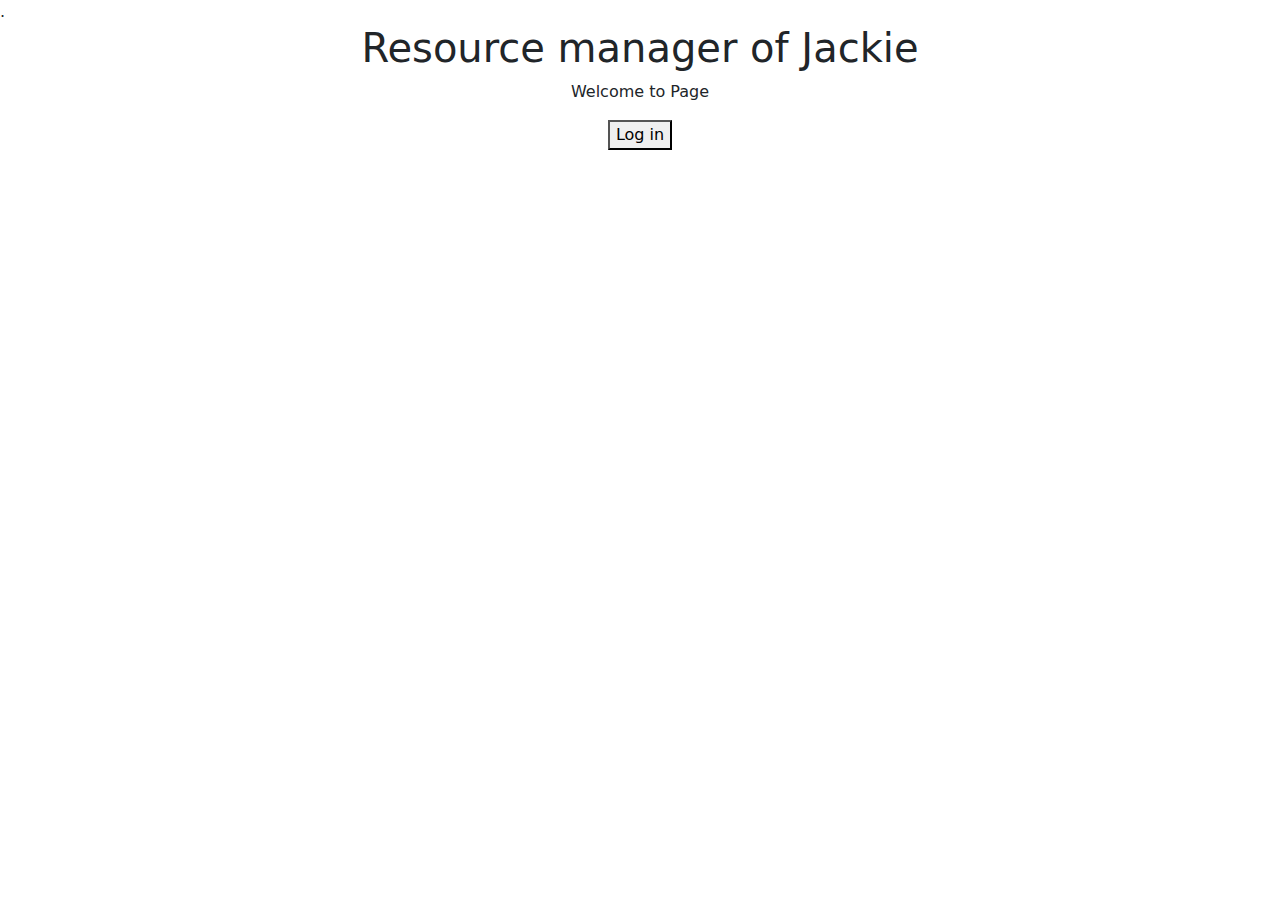
<file: src/main/resources/templates/index.html>
<!DOCTYPE html>
<html lang="en" xmlns:th="http://www.thymeleaf.org">.
<head>
    <meta charset="UTF-8">
    <title>EMNC</title>
    <!--    <link rel="stylesheet" type="text/css" th:href="@{/webjars/bootstrap/css/bootstrap.min.css}" />-->
    <link href="https://cdn.jsdelivr.net/npm/bootstrap@5.3.3/dist/css/bootstrap.min.css"
          rel="stylesheet" integrity="sha384-QWTKZyjpPEjISv5WaRU9OFeRpok6YctnYmDr5pNlyT2bRjXh0JMhjY6hW+ALEwIH" crossorigin="anonymous">

    <!--Boxicons CDN-->
    <link href='https://unpkg.com/boxicons@2.1.4/css/boxicons.min.css' rel='stylesheet'>

    <!--Custom CSS-->
    <link rel="stylesheet" th:href="@{/css/style.css}">
    <link rel="stylesheet" th:href="@{/css/text.css}">
    <link rel="stylesheet" th:href="@{/css/button.css}">
</head>
<body>
    <!---->
    <div class="container-fluid text-center">
        <div class="content">
            <h1 class="title"> Resource manager of Jackie
                <div class="aurora">
                    <div class="aurora__item"></div>
                    <div class="aurora__item"></div>
                    <div class="aurora__item"></div>
                    <div class="aurora__item"></div>
                </div>
            </h1>
            <p class="subtitle">Welcome to Page</p>
        </div>

        <button class="glow-on-hover" type="button"><a th:href="@{/auth_form}">Log in</a></button>
    </div>

</body>
</html>
</file>
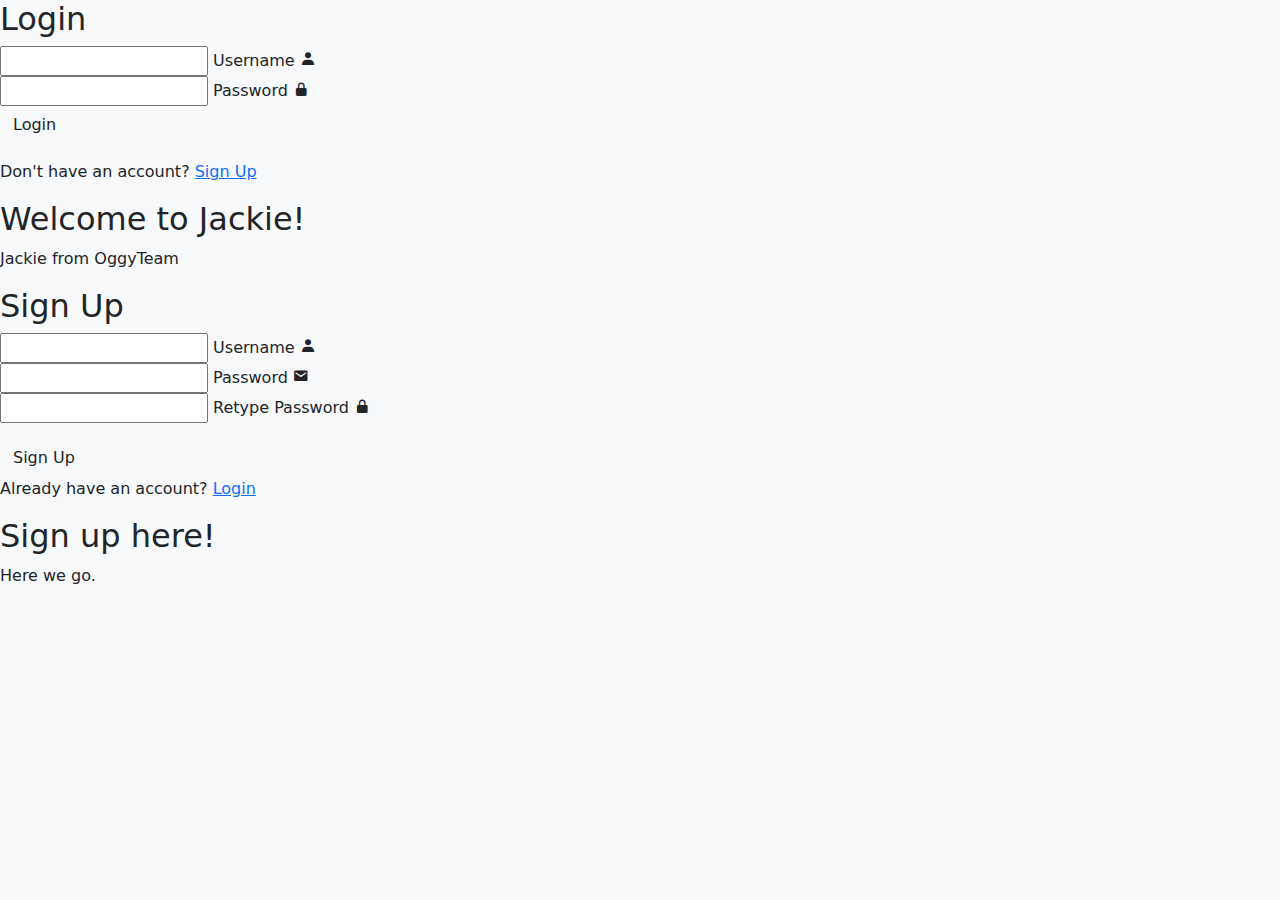
<file: src/main/resources/templates/auth_form.html>
<!DOCTYPE html>
<html lang="en" xmlns:th="http://www.thymeleaf.org">
<head>
    <meta charset="UTF-8">
    <meta http-equiv="X-UA-Compatible" content="IE=edge">
    <meta name="viewport" content="width=device-width, initial-scale=1.0">
    <title>Sign In</title>
    <link href="https://cdn.jsdelivr.net/npm/bootstrap@5.3.3/dist/css/bootstrap.min.css"
          rel="stylesheet" integrity="sha384-QWTKZyjpPEjISv5WaRU9OFeRpok6YctnYmDr5pNlyT2bRjXh0JMhjY6hW+ALEwIH"
          crossorigin="anonymous">

    <!--Boxicons CDN-->
    <link href='https://unpkg.com/boxicons@2.1.4/css/boxicons.min.css' rel='stylesheet'>

    <!--Custom CSS-->
    <link rel="stylesheet" th:href="@{/css/style.css}">

</head>
<body class="bg-light">

<!--    <div class="container mt-5">-->
<!--        <div class="row justify-content-center">-->
<!--            <div class="col-md-6">-->
<!--                <div class="card">-->
<!--                    <div class="card-body">-->
<!--                        <h2 class="card-title text-center">Sign In</h2>-->
<!--    -->
<!--                        <form th:action="@{/login/process_login}" th:object="${user}" method="post">-->
<!--                            <div class="mb-3">-->
<!--                                <label for="username"></label><input type="text" class="form-control" id="username" placeholder="Username" th:field="*{username}" >-->
<!--                            </div>-->
<!--                            <div class="mb-3">-->
<!--                                <label for="password"></label><input type="password" class="form-control" id="password" placeholder="Password" th:field="*{password}" >-->
<!--                            </div>-->
<!--                            <button type="submit" class="btn btn-primary w-100">Sign In</button>-->
<!--                        </form>-->
<!--                        <p class="mt-3 text-center">Don't have an account? <a th:href="@{/register}">Register here</a> </p>-->
<!--                    </div>-->
<!--                </div>-->
<!--            </div>-->
<!--        </div>-->
<!--    </div>-->

<div class="wrapper">

    <span class="rotate-bg"></span>
    <span class="rotate-bg2"></span>

    <div class="form-box login">

        <h2 class="title animation" style="--i:0; --j:21">Login</h2>

        <form th:action="@{/auth/log-in}" th:object="${user}" method="post">

            <div class="input-box animation" style="--i:1; --j:22">
                <input type="text" id="username" required th:field="*{username}">
                <label for="username">Username</label>
                <i class='bx bxs-user'></i>
            </div>

            <div class="input-box animation" style="--i:2; --j:23">
                <input type="password" id="password" required th:field="*{password}">
                <label for="password">Password</label>
                <i class='bx bxs-lock-alt'></i>
            </div>

            <button type="submit" class="btn animation" style="--i:3; --j:24">Login</button>
            <!--/*@thymesVar id="message" type=""*/-->
            <p id="message" th:text="${message}" class="message text-center text-danger"></p>

            <div class="linkTxt animation" style="--i:5; --j:25">
                <p>Don't have an account? <a href="#" class="register-link">Sign Up</a></p>
            </div>
        </form>
    </div>

    <div class="info-text login">
        <h2 class="animation" style="--i:0; --j:20">Welcome to Jackie!</h2>
        <p class="animation" style="--i:1; --j:21">Jackie from OggyTeam</p>
    </div>


    <div class="form-box register">

        <h2 class="title animation" style="--i:17; --j:0">Sign Up</h2>

        <form th:action="@{/auth/process_register}" method="post" th:object="${user}"
              onsubmit="return validatePasswords()">

            <div class="input-box animation" style="--i:18; --j:1">
                <input type="text" id="username_res" th:field="*{username}" required minlength="6" maxlength="20">
                <label for="username_res">Username</label>
                <i class='bx bxs-user'></i>
            </div>

            <div class="input-box animation" style="--i:19; --j:2">
                <input type="password" id="password_res" th:field="*{password}" required minlength="6" maxlength="20">
                <label for="password_res">Password</label>
                <i class='bx bxs-envelope'></i>
            </div>

            <div class="input-box animation" style="--i:20; --j:3">
                <input type="password" id="password_res_2" required>
                <label for="password_res_2">Retype Password</label>
                <i class='bx bxs-lock-alt'></i>
            </div>
            <p id="message_res" th:text="${message_res}" class="message text-center text-danger"></p>

            <button type="submit" class="btn animation" style="--i:21;--j:4">Sign Up</button>

            <div class="linkTxt animation" style="--i:22; --j:5">
                <p>Already have an account? <a href="#" class="login-link">Login</a></p>
            </div>

        </form>
    </div>


    <div class="info-text register">
        <h2 class="animation" style="--i:17; --j:0;">Sign up here!</h2>
        <p class="animation" style="--i:18; --j:1;">Here we go.</p>
    </div>

</div>


<!--Script.js-->
<script th:src="@{/js/app.js}"></script>

</body>
</html>
</file>
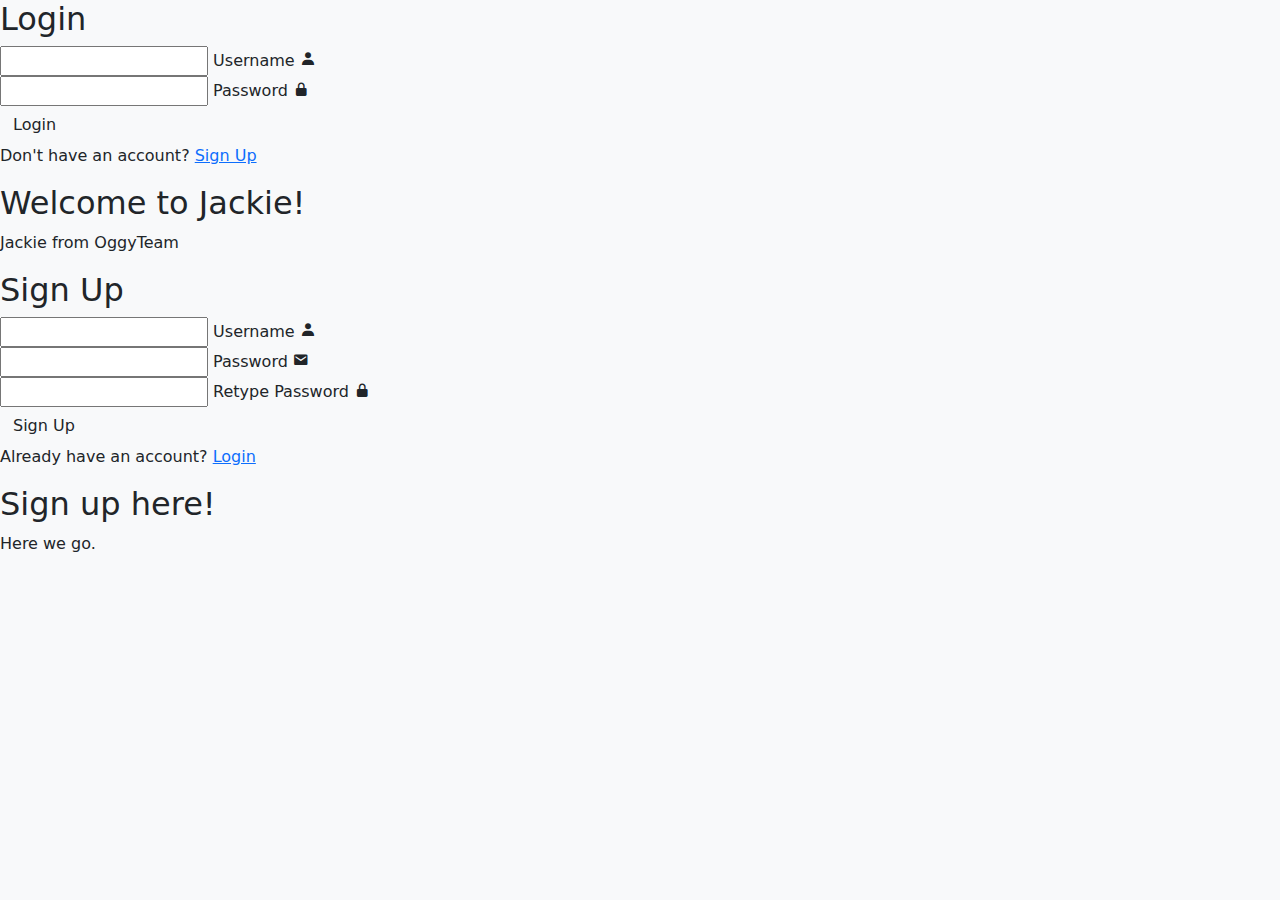
<file: src/main/resources/templates/login_form.html>
<!DOCTYPE html>
<html lang="en" xmlns:th="http://www.thymeleaf.org">
<head>
    <meta charset="UTF-8">
    <meta http-equiv="X-UA-Compatible" content="IE=edge">
    <meta name="viewport" content="width=device-width, initial-scale=1.0">
    <title>Sign In</title>
    <link href="https://cdn.jsdelivr.net/npm/bootstrap@5.3.3/dist/css/bootstrap.min.css"
          rel="stylesheet" integrity="sha384-QWTKZyjpPEjISv5WaRU9OFeRpok6YctnYmDr5pNlyT2bRjXh0JMhjY6hW+ALEwIH"
          crossorigin="anonymous">

    <!--Boxicons CDN-->
    <link href='https://unpkg.com/boxicons@2.1.4/css/boxicons.min.css' rel='stylesheet'>

    <!--Custom CSS-->
    <link rel="stylesheet" th:href="@{/css/style.css}">

</head>
<body class="bg-light">

<!--    <div class="container mt-5">-->
<!--        <div class="row justify-content-center">-->
<!--            <div class="col-md-6">-->
<!--                <div class="card">-->
<!--                    <div class="card-body">-->
<!--                        <h2 class="card-title text-center">Sign In</h2>-->
<!--    -->
<!--                        <form th:action="@{/login/process_login}" th:object="${user}" method="post">-->
<!--                            <div class="mb-3">-->
<!--                                <label for="username"></label><input type="text" class="form-control" id="username" placeholder="Username" th:field="*{username}" >-->
<!--                            </div>-->
<!--                            <div class="mb-3">-->
<!--                                <label for="password"></label><input type="password" class="form-control" id="password" placeholder="Password" th:field="*{password}" >-->
<!--                            </div>-->
<!--                            <button type="submit" class="btn btn-primary w-100">Sign In</button>-->
<!--                        </form>-->
<!--                        <p class="mt-3 text-center">Don't have an account? <a th:href="@{/register}">Register here</a> </p>-->
<!--                    </div>-->
<!--                </div>-->
<!--            </div>-->
<!--        </div>-->
<!--    </div>-->

<div class="wrapper">

    <span class="rotate-bg"></span>
    <span class="rotate-bg2"></span>

    <div class="form-box login">

        <h2 class="title animation" style="--i:0; --j:21">Login</h2>

        <form th:action="@{/login/process_login}" th:object="${user}" method="post">

            <div class="input-box animation" style="--i:1; --j:22">
                <input type="text" id="username" required th:field="*{username}">
                <label for="username">Username</label>
                <i class='bx bxs-user'></i>
            </div>

            <div class="input-box animation" style="--i:2; --j:23">
                <input type="password" id="password" required th:field="*{password}">
                <label for="password">Password</label>
                <i class='bx bxs-lock-alt'></i>
            </div>

            <button type="submit" class="btn animation" style="--i:3; --j:24">Login</button>

            <div class="linkTxt animation" style="--i:5; --j:25">
                <p>Don't have an account? <a href="#" class="register-link">Sign Up</a></p>
            </div>

        </form>
    </div>

    <div class="info-text login">
        <h2 class="animation" style="--i:0; --j:20">Welcome to Jackie!</h2>
        <p class="animation" style="--i:1; --j:21">Jackie from OggyTeam</p>
    </div>


    <div class="form-box register">

        <h2 class="title animation" style="--i:17; --j:0">Sign Up</h2>

        <form th:action="@{/register/process_register}" method="post" th:object="${user}"
              onsubmit="return validatePasswords()">

            <div class="input-box animation" style="--i:18; --j:1">
                <input type="text" id="username_res" th:field="*{username}" required minlength="6" maxlength="20">
                <label for="username_res">Username</label>
                <i class='bx bxs-user'></i>
            </div>

            <div class="input-box animation" style="--i:19; --j:2">
                <input type="password" id="password_res" th:field="*{password}" required minlength="6" maxlength="20">
                <label for="password_res">Password</label>
                <i class='bx bxs-envelope'></i>
            </div>

            <div class="input-box animation" style="--i:20; --j:3">
                <input type="password" id="password_res_2" required>
                <label for="password_res_2">Retype Password</label>
                <i class='bx bxs-lock-alt'></i>
            </div>

            <button type="submit" class="btn animation" style="--i:21;--j:4">Sign Up</button>

            <div class="linkTxt animation" style="--i:22; --j:5">
                <p>Already have an account? <a href="#" class="login-link">Login</a></p>
            </div>

        </form>
    </div>


    <div class="info-text register">
        <h2 class="animation" style="--i:17; --j:0;">Sign up here!</h2>
        <p class="animation" style="--i:18; --j:1;">Here we go.</p>
    </div>

</div>


<!--Script.js-->
<script th:src="@{/js/app.js}"></script>

</body>
</html>
</file>
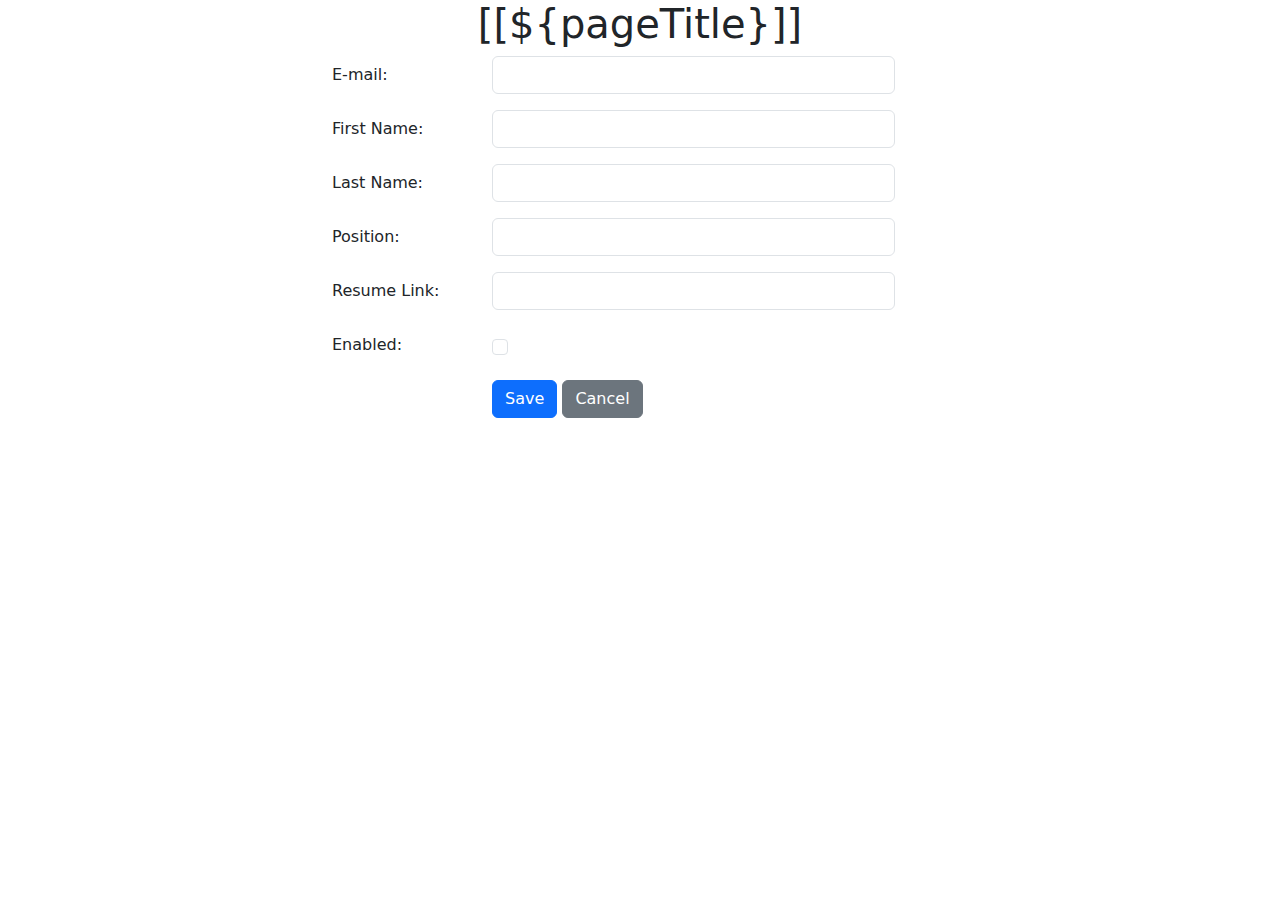
<file: src/main/resources/templates/staff_add.html>
<!DOCTYPE html>
<html lang="en" xmlns:th="http://www.thymeleaf.org">
<head>
    <meta charset="UTF-8">
    <title>[[${pageTitle}]]</title>
    <link href="https://cdn.jsdelivr.net/npm/bootstrap@5.3.3/dist/css/bootstrap.min.css"
          rel="stylesheet" integrity="sha384-QWTKZyjpPEjISv5WaRU9OFeRpok6YctnYmDr5pNlyT2bRjXh0JMhjY6hW+ALEwIH" crossorigin="anonymous">
</head>
<body>

<div class="container-fluid">
    <h1 class="text-center">[[${pageTitle}]]</h1>
    <div class="row justify-content-center">
        <div class="col-md-6">
            <!--/*@thymesVar id="staff" type="staff"*/-->
            <form th:action="@{/staffs/save}" method="post" th:object="${staff}">
                <input type="hidden" th:field="*{id}">
                <div class="mb-3 row">
                    <label for="email" class="col-sm-3 col-form-label text-start">E-mail:</label>
                    <div class="col-sm-8">
                        <input type="email" class="form-control" id="email" th:field="*{email}" required minlength="8" maxlength="50">
                    </div>
                </div>

                <div class="mb-3 row">
                    <label for="firstName" class="col-sm-3 col-form-label text-start">First Name:</label>
                    <div class="col-sm-8">
                        <input type="text" class="form-control" id="firstName" th:field="*{firstName}" required minlength="1" maxlength="30">
                    </div>
                </div>

                <div class="mb-3 row">
                    <label for="lastName" class="col-sm-3 col-form-label text-start">Last Name:</label>
                    <div class="col-sm-8">
                        <input type="text" class="form-control" id="lastName" th:field="*{lastName}" required minlength="1" maxlength="30">
                    </div>
                </div>

                <div class="mb-3 row">
                    <label for="position" class="col-sm-3 col-form-label text-start">Position:</label>
                    <div class="col-sm-8">
                        <input type="text" class="form-control" id="position" th:field="*{position}" required minlength="1" maxlength="30">
                    </div>
                </div>

                <div class="mb-3 row">
                    <label for="position" class="col-sm-3 col-form-label text-start">Resume Link:</label>
                    <div class="col-sm-8">
                        <input type="text" class="form-control" id="resume" th:field="*{resume}" required minlength="1" maxlength="255">
                    </div>
                </div>

                <div class="mb-3 row">
                    <label for="enabled" class="col-sm-3 col-form-label text-start">Enabled:</label>
                    <div class="col-sm-8 d-flex align-items-center">
                        <input type="checkbox" class="form-check-input" id="enabled" th:field="*{enabled}">
                    </div>
                </div>

                <div class="mb-3 row">
                    <div class="col-sm-8 offset-sm-3">
                        <button type="submit" class="btn btn-primary">Save</button>
                        <button type="button" class="btn btn-secondary" onclick="cancelForm()">Cancel</button>
                    </div>
                </div>

            </form>
        </div>
    </div>
</div>

<script type="text/javascript">
    function cancelForm() {
        window.location.href = '/api/staffs/show';
    }

</script>

</body>
</html>
</file>
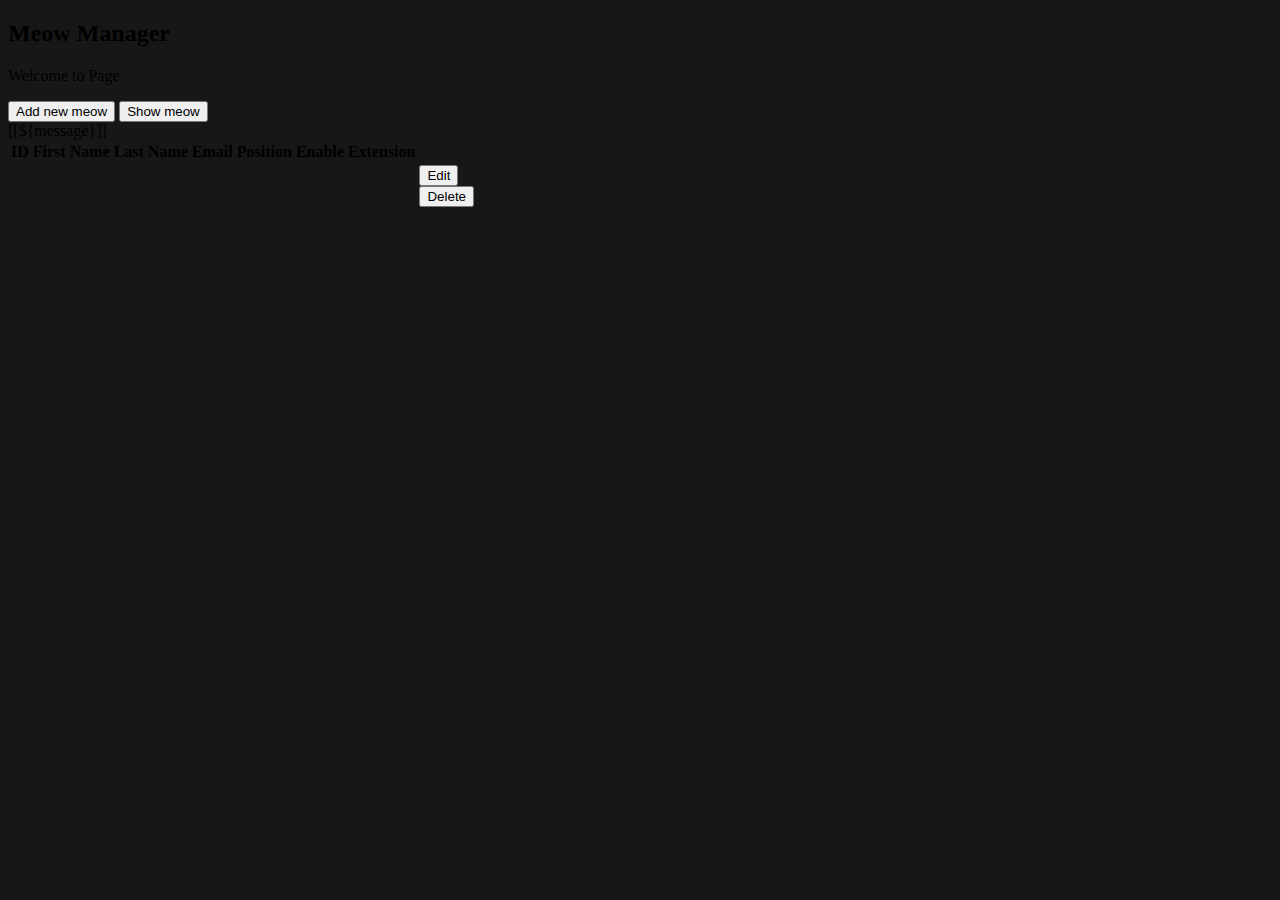
<file: src/main/resources/templates/staffs.html>
<!DOCTYPE html>
<html lang="en" xmlns:th="http://www.thymeleaf.org" xmlns:if="http://www.w3.org/1999/xhtml">
<head>
    <meta charset="UTF-8">
    <title>Staff manager</title>

    <link
            href="https://fonts.googleapis.com/css?family=Roboto:300,400&display=swap"
            rel="stylesheet"
    />

    <link rel="stylesheet" th:href="@{/fonts/icomoon/style.css}">
    <link rel="stylesheet" th:href="@{/css/table.css}">
    <link rel="stylesheet" th:href="@{/css/button.css}">
    <link rel="stylesheet" th:href="@{/css/text.css}">
    <link rel="stylesheet" th:href="@{/css/owl.carousel.min.css}">
    <link rel="stylesheet" th:href="@{/css/bootstrap.min.css}">

    <style>
        body {
            background-color: #171717;
        /*    3c373e*/
        }

        .title {
            background: none;
        }

    </style>

    <!-- Style -->
</head>
<body>

<div class="container-fluid text-center">

    <div class="content_table">
        <div class="container">
            <div class="content">
                <h2 class="title"> Meow Manager
                    <div class="aurora">
                        <div class="aurora__item"></div>
                        <div class="aurora__item"></div>
                        <div class="aurora__item"></div>
                        <div class="aurora__item"></div>
                    </div>
                </h2>
                <p class="subtitle">Welcome to Page</p>
            </div>
            <div class="m-2 text-center">
                <button class="glow-on-hover" type="button"><a th:href="@{/staffs/new}">Add new meow</a></button>
                <button class="glow-on-hover" type="button"><a th:href="@{/staff/show}">Show meow</a></button>
            </div>

            <div th:if="${message}" class="alert alert-success text-center">
                [[${message}]]
            </div>

            <div class="table-responsive">
                <table class="table table-striped custom-table">
                    <thead>
                    <tr>
                        <th scope="col">ID</th>
                        <th scope="col">First Name</th>
                        <th scope="col">Last Name</th>
                        <th scope="col">Email</th>
                        <th scope="col">Position</th>
                        <th scope="col">Enable</th>
                        <th scope="col">Extension</th>
                    </tr>
                    </thead>
                    <!--            <tbody>-->
                    <!--            <th:block th:each="staff : ${listStaffs}">-->
                    <!--                <tr>-->
                    <!--                    <td th:text="${staff.id}"></td>-->
                    <!--                    <td th:text="${staff.email}"></td>-->
                    <!--                    <td th:text="${staff.firstName}"></td>-->
                    <!--                    <td th:text="${staff.lastName}"></td>-->
                    <!--                    <td th:text="${staff.position}"></td>-->
                    <!--                    <td th:text="${staff.enabled}"></td>-->
                    <!--                    <td>-->
                    <!--                        <div class="d-flex justify-content-around">-->
                    <!--                            <form th:action="@{'/staffs/edit/' + ${staff.id}}" method="get">-->
                    <!--                                <button class="btn btn-primary" type="submit">Edit</button>-->
                    <!--                            </form>-->
                    <!--                            <form th:action="@{'/staffs/delete/' + ${staff.id}}" method="get">-->
                    <!--                                <button class="btn btn-danger" type="submit">Delete</button>-->
                    <!--                            </form>-->
                    <!--                        </div>-->
                    <!--                    </td>-->
                    <!--                </tr>-->
                    <!--            </th:block>-->
                    <!--            </tbody>-->
                    <tbody>

                    <th:block th:each="staffdto : ${listStaffs}">
                        <tr>
                            <td th:text="${staffdto.id}"></td>
                            <td th:text="${staffdto.firstName}"></td>
                            <td th:text="${staffdto.lastName}"></td>
                            <td><a th:href="@{'mailto:' + ${staffdto.email}}" th:text="${staffdto.email}"></a></td>
                            <td>
                                <span th:text="${staffdto.position}"></span>
                                <small class="d-block" th:text="${staffdto.position}"></small>
                            </td>
                            <td th:text="${staffdto.enabled ? 'Yes' : 'No'}"></td>
                            <td>
                                <a th:href="${staffdto.resume != null} ? ${staffdto.resume} : '#'"
                                   th:text="${staffdto.resume != null} ? 'CV' : 'None'">
                                </a>
                            </td>
                            <td>
                                <div class="d-flex justify-content-around">
                                    <form th:action="@{'/staffs/edit/' + ${staffdto.id}}" method="get">
                                        <button class="btn btn-primary" type="submit">Edit</button>
                                    </form>
                                    <form th:action="@{'/staffs/delete/' + ${staffdto.id}}" method="get">
                                        <button class="btn btn-danger" type="submit">Delete</button>
                                    </form>
                                </div>
                            </td>
                        </tr>
                    </th:block>
                </table>
            </div>
        </div>
    </div>

    <!--    <h1>Manage Staffs</h1>-->
    <!--    <div class="m-2">-->
    <!--        <a class="h3" th:href="@{/staffs/new}">Add new staff</a>-->
    <!--        <br>-->
    <!--        <a class="h3" th:href="@{/staff/show}">Show Staff</a>-->
    <!--    </div>-->

    <!--    <div th:if="${message}" class="alert alert-success text-center">-->
    <!--        [[${message}]]-->
    <!--    </div>-->

    <!--    <div>-->
    <!--        <table class="table table-bordered">-->
    <!--            <thead class="thead-dark">-->
    <!--            <tr>-->
    <!--                <th>ID</th>-->
    <!--                <th>Email</th>-->
    <!--                <th>First Name</th>-->
    <!--                <th>Last Name</th>-->
    <!--                <th>Position</th>-->
    <!--                <th>Enable</th>-->
    <!--                <th>Extension</th>-->
    <!--            </tr>-->
    <!--            </thead>-->
    <!--            <tbody>-->
    <!--            <th:block th:each="staff : ${listStaffs}">-->
    <!--                <tr>-->
    <!--                    <td th:text="${staff.id}"></td>-->
    <!--                    <td th:text="${staff.email}"></td>-->
    <!--                    <td th:text="${staff.firstName}"></td>-->
    <!--                    <td th:text="${staff.lastName}"></td>-->
    <!--                    <td th:text="${staff.position}"></td>-->
    <!--                    <td th:text="${staff.enabled}"></td>-->
    <!--                    <td>-->
    <!--                        <div class="d-flex justify-content-around">-->
    <!--                            <form th:action="@{'/staffs/edit/' + ${staff.id}}" method="get">-->
    <!--                                <button class="btn btn-primary" type="submit">Edit</button>-->
    <!--                            </form>-->
    <!--                            <form th:action="@{'/staffs/delete/' + ${staff.id}}" method="get">-->
    <!--                                <button class="btn btn-danger" type="submit">Delete</button>-->
    <!--                            </form>-->
    <!--                        </div>-->
    <!--                    </td>-->
    <!--                </tr>-->
    <!--            </th:block>-->
    <!--            </tbody>-->
    <!--        </table>-->
    <!--    </div>-->

</div>
</body>
</html>
</file>
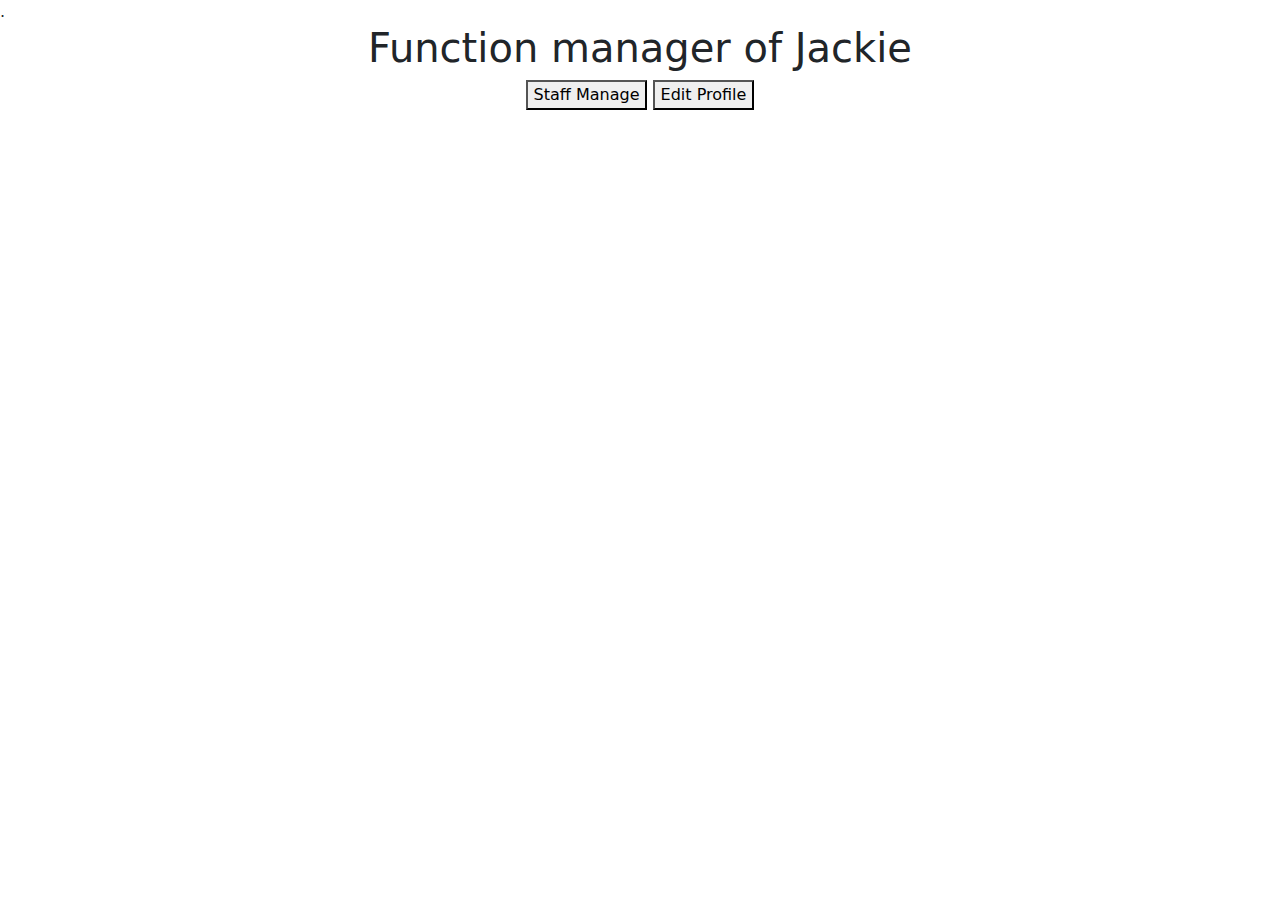
<file: src/main/resources/templates/users.html>
<!DOCTYPE html>
<html lang="en" xmlns:th="http://www.thymeleaf.org">.
<head>
    <meta charset="UTF-8">
    <title>All Users</title>
    <!--    <link rel="stylesheet" type="text/css" th:href="@{/webjars/bootstrap/css/bootstrap.min.css}" />-->
    <link href="https://cdn.jsdelivr.net/npm/bootstrap@5.3.3/dist/css/bootstrap.min.css"
          rel="stylesheet" integrity="sha384-QWTKZyjpPEjISv5WaRU9OFeRpok6YctnYmDr5pNlyT2bRjXh0JMhjY6hW+ALEwIH"
          crossorigin="anonymous">
    <link rel="stylesheet" th:href="@{/css/style.css}">
    <link rel="stylesheet" th:href="@{/css/text.css}">
    <link rel="stylesheet" th:href="@{/css/button.css}">
</head>
<body>
<div class="container-fluid text-center">
    <div class="container-fluid text-center">
        <div class="content">
            <h1 class="title"> Function manager of Jackie
                <div class="aurora">
                    <div class="aurora__item"></div>
                    <div class="aurora__item"></div>
                    <div class="aurora__item"></div>
                    <div class="aurora__item"></div>
                </div>
            </h1>
        </div>
        <button class="glow-on-hover" type="button"><a th:href="@{/staffs/show}">Staff Manage</a></button>
        <button class="glow-on-hover" type="button"><a th:href="@{/edit_profile}">Edit Profile</a></button>
    </div>
</div>
</body>
</html>
</file>
